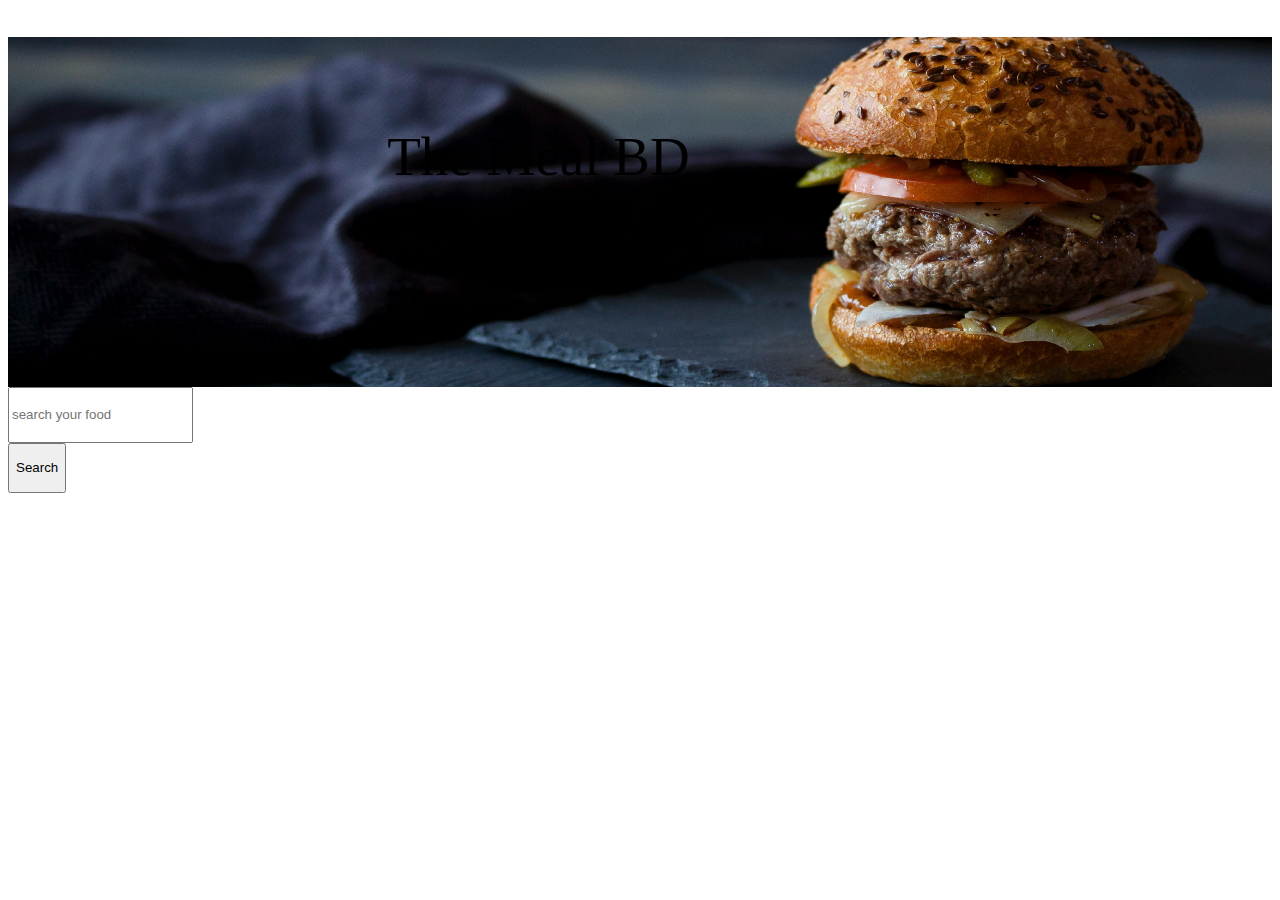
<file: index.html>
<!DOCTYPE html>
<html lang="en">
<head>
    <meta charset="UTF-8">
    <meta http-equiv="X-UA-Compatible" content="IE=edge">
    <meta name="viewport" content="width=device-width, initial-scale=1.0">
    <link rel="stylesheet" href="meal.css">

    <!-- boostrap -->
    <link href="https://cdn.jsdelivr.net/npm/bootstrap@5.1.0/dist/css/bootstrap.min.css" rel="stylesheet" integrity="sha384-KyZXEAg3QhqLMpG8r+8fhAXLRk2vvoC2f3B09zVXn8CA5QIVfZOJ3BCsw2P0p/We" crossorigin="anonymous">

    <title>The Meal DB</title>
</head>
<body class="">
    <!-- searching food -->
    <section class="top-section ">

        <h1 class="text-white text-top my-auto">The Meal BD</h1>
    </section>
    <div class="container raw d-flex text-center my-5">
       <div class="col-8">
        <input id="search-field" class="form-control hight-50" type="text" placeholder="search your food">
        
       </div>
       <div class="col-4">
        <button onclick="searchFood()" id="button-search" class="hight-50 btn btn-secondary w-100">Search</button>
       </div>
    </div>

    <!-- display food -->
    
    <div id="search-result" class="container mx-auto row row-cols-1 row-cols-md-3 g-4 my-5">
    </div>
  
    <!-- details food -->
    <div id="foodDetails">

    </div>










    <script src="https://cdn.jsdelivr.net/npm/bootstrap@5.1.0/dist/js/bootstrap.bundle.min.js" integrity="sha384-U1DAWAznBHeqEIlVSCgzq+c9gqGAJn5c/t99JyeKa9xxaYpSvHU5awsuZVVFIhvj" crossorigin="anonymous"></script>
    <script src="meal.js"></script>
</body>
</html>
</file>
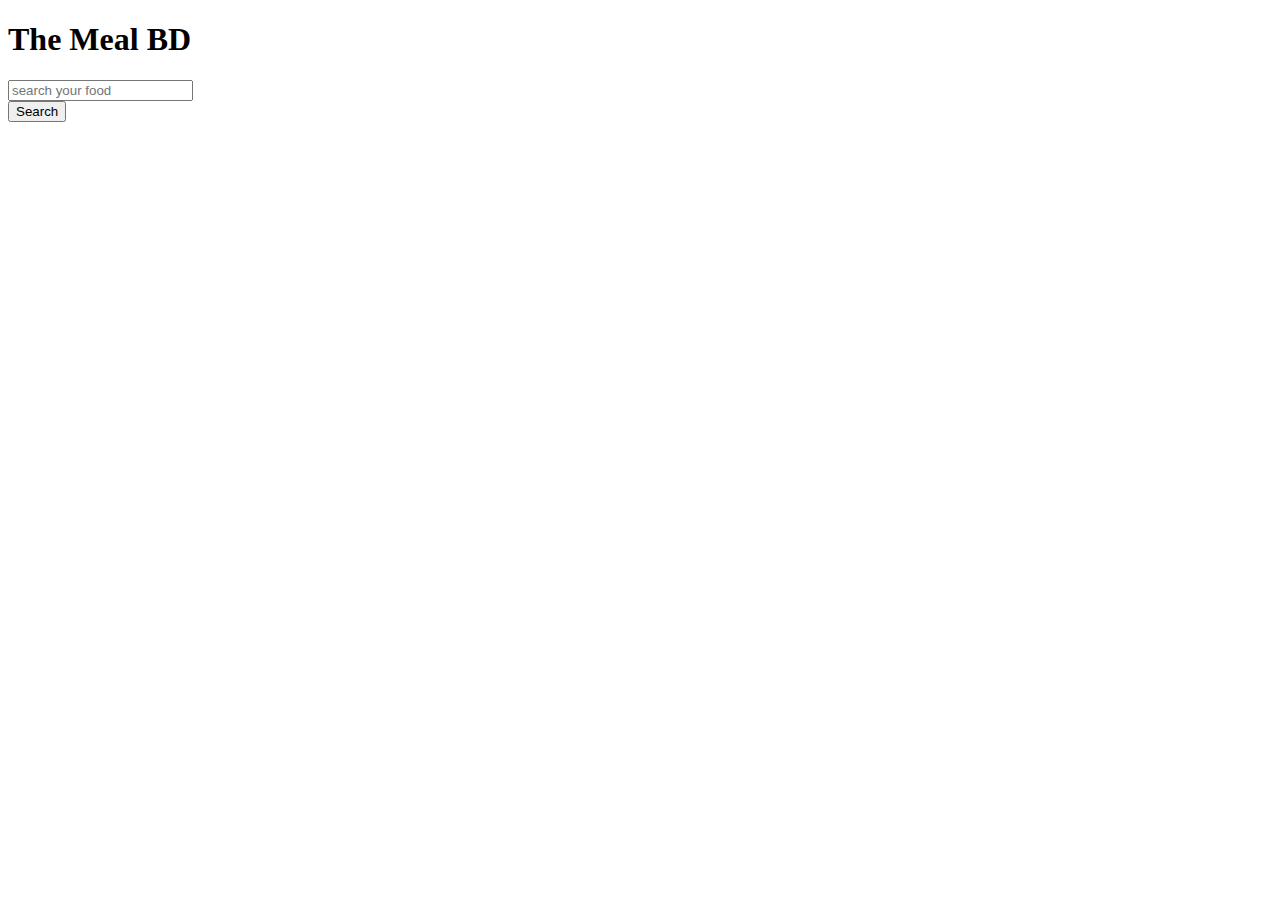
<file: mealDB.html>
<!DOCTYPE html>
<html lang="en">
<head>
    <meta charset="UTF-8">
    <meta http-equiv="X-UA-Compatible" content="IE=edge">
    <meta name="viewport" content="width=device-width, initial-scale=1.0">
    <link rel="stylesheet" href="meal.css">

    <!-- boostrap -->
    <link href="https://cdn.jsdelivr.net/npm/bootstrap@5.1.0/dist/css/bootstrap.min.css" rel="stylesheet" integrity="sha384-KyZXEAg3QhqLMpG8r+8fhAXLRk2vvoC2f3B09zVXn8CA5QIVfZOJ3BCsw2P0p/We" crossorigin="anonymous">

    <title>The Meal DB</title>
</head>
<body>
    
    <!-- searching food -->
    <h1 class="text-center my-5">The Meal BD</h1>
    <div class="container raw d-flex text-center">
       <div class="col-8">
        <input id="search-field" class="form-control h-100" type="text" placeholder="search your food">
        
       </div>
       <div class="col-4">
        <button onclick="searchFood()" id="button-search" class="btn btn-danger w-100">Search</button>
       </div>
    </div>

    <!-- display food -->
    
    <div id="search-result" class="container mx-auto row row-cols-1 row-cols-md-3 g-4 my-5">
    </div>
  
    <!-- details food -->
    <div id="foodDetails">

    </div>










    <script src="https://cdn.jsdelivr.net/npm/bootstrap@5.1.0/dist/js/bootstrap.bundle.min.js" integrity="sha384-U1DAWAznBHeqEIlVSCgzq+c9gqGAJn5c/t99JyeKa9xxaYpSvHU5awsuZVVFIhvj" crossorigin="anonymous"></script>
    <script src="meal.js"></script>
</body>
</html>
</file>
<file: meal.css>
.top-section{
    background-image: url(images/meal-back.jpg);
    height: 350px;
    background-size: cover;
   /* margin-top: -250px;*/
}
.text-top{
    padding-top:7%;
    padding-left: 30%;
    font-size: 55px;
    font-weight: 200;
}
.hight-50{
    height: 50px;
}
</file>
